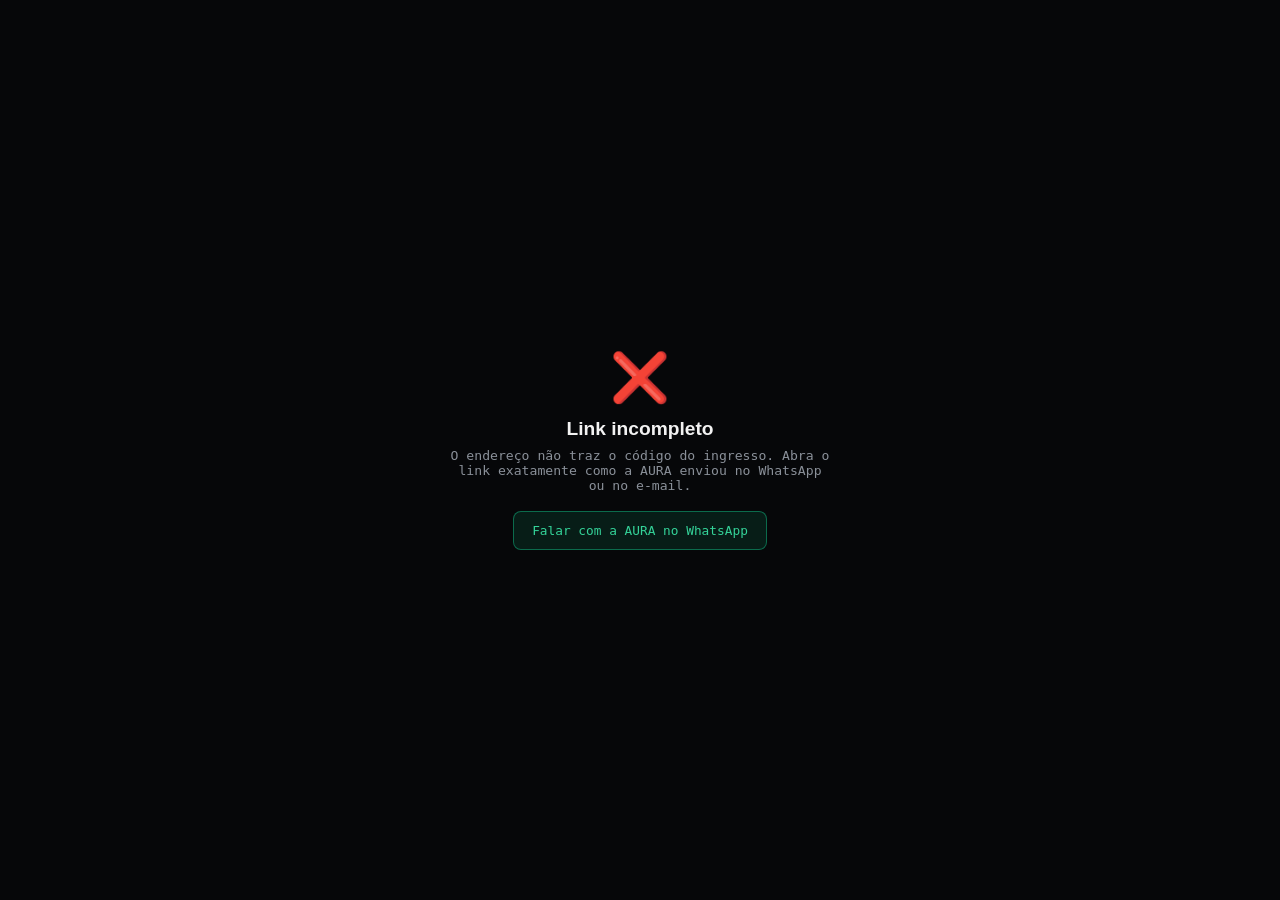
<file: ingresso.html>
<!DOCTYPE html>
<html lang="pt-BR">
<head>
  <meta charset="UTF-8" />
  <meta name="viewport" content="width=device-width, initial-scale=1.0, maximum-scale=1.0, user-scalable=no" />
  <title>Meu Ingresso • AURA MOCOCA</title>
  <meta name="robots" content="noindex, nofollow" />

  <link rel="preconnect" href="https://fonts.googleapis.com" />
  <link rel="preconnect" href="https://fonts.gstatic.com" crossorigin />
  <!-- Favicon Oficial -->
  <link rel="icon" type="image/svg+xml" href="favicon.svg" />
  <link rel="apple-touch-icon" href="favicon.svg" />
  <meta name="theme-color" content="#060709" />

  <style>
    *, *::before, *::after {
      margin: 0;
      padding: 0;
      box-sizing: border-box;
      scrollbar-width: none;
      -ms-overflow-style: none;
    }

    *::-webkit-scrollbar {
      display: none !important;
      width: 0 !important;
      height: 0 !important;
      background: transparent !important;
    }

    body {
      background: #060709;
      color: #F2F2F2;
      font-family: 'Inter', sans-serif;
      min-height: 100vh;
      display: flex;
      flex-direction: column;
      align-items: center;
      justify-content: center;
      padding: 20px;
      scrollbar-width: none;
      -ms-overflow-style: none;
    }

    .font-mono { font-family: 'DM Mono', monospace; }

    /* Estado de Carregamento */
    .loading-state {
      text-align: center;
      padding: 60px 20px;
    }

    .loading-spinner {
      width: 40px;
      height: 40px;
      border: 3px solid rgba(0, 240, 255, 0.2);
      border-top-color: #00F0FF;
      border-radius: 50%;
      animation: spin 0.8s linear infinite;
      margin: 0 auto 16px;
    }

    @keyframes spin { to { transform: rotate(360deg); } }

    /* Estado de Erro */
    .error-state {
      text-align: center;
      padding: 60px 20px;
      display: none;
      max-width: 420px;
    }

    .error-icon {
      font-size: 3rem;
      margin-bottom: 12px;
    }

    .error-link {
      display: inline-block;
      margin-top: 18px;
      padding: 11px 18px;
      border-radius: 8px;
      border: 1px solid rgba(16, 185, 129, 0.5);
      background: rgba(16, 185, 129, 0.12);
      color: #34D399;
      font-family: 'DM Mono', monospace;
      font-size: 0.8rem;
      text-decoration: none;
    }

    /* Voucher do Ingresso */
    .voucher-wrapper {
      width: 100%;
      max-width: 420px;
      display: none;
    }

    .voucher-card {
      background: linear-gradient(170deg, #0D1117 0%, #121826 40%, #0A0F18 100%);
      border: 1px solid rgba(0, 240, 255, 0.3);
      border-radius: 18px;
      overflow: hidden;
      box-shadow: 0 8px 50px rgba(0, 240, 255, 0.12), 0 0 0 1px rgba(255, 255, 255, 0.05);
    }

    .voucher-header {
      background: rgba(0, 240, 255, 0.06);
      border-bottom: 1px solid rgba(0, 240, 255, 0.2);
      padding: 16px 20px;
      display: flex;
      align-items: center;
      justify-content: space-between;
      gap: 10px;
    }

    .voucher-brand {
      font-family: 'Italiana', serif;
      font-size: 1.5rem;
      color: #FFF4D6;
      letter-spacing: 0.2em;
    }

    .voucher-badge {
      font-size: 0.68rem;
      padding: 4px 10px;
      border-radius: 4px;
      font-weight: 700;
      text-align: center;
      line-height: 1.3;
    }

    .badge-valido {
      background: rgba(16, 185, 129, 0.15);
      border: 1px solid #10B981;
      color: #10B981;
    }

    .badge-utilizado {
      background: rgba(239, 68, 68, 0.15);
      border: 1px solid #EF4444;
      color: #EF4444;
    }

    .badge-aguardando {
      background: rgba(255, 194, 74, 0.15);
      border: 1px solid #FFC24A;
      color: #FFC24A;
    }

    .voucher-body {
      padding: 20px;
    }

    .voucher-event-name {
      font-family: 'Inter', sans-serif;
      font-size: 1.3rem;
      font-weight: 900;
      text-transform: uppercase;
      letter-spacing: 0.05em;
      margin-bottom: 4px;
      color: #FFFFFF;
    }

    .voucher-event-date {
      font-size: 0.8rem;
      color: #8A9099;
      margin-bottom: 18px;
    }

    .voucher-info-grid {
      display: grid;
      grid-template-columns: 1fr 1fr;
      gap: 12px;
      margin-bottom: 20px;
    }

    .voucher-info-item {
      background: rgba(8, 9, 12, 0.5);
      border: 1px solid rgba(255, 255, 255, 0.06);
      border-radius: 8px;
      padding: 10px 12px;
    }

    .voucher-info-label {
      font-size: 0.65rem;
      color: #6B7280;
      text-transform: uppercase;
      margin-bottom: 3px;
    }

    .voucher-info-value {
      font-size: 0.9rem;
      font-weight: 700;
      color: #F2F2F2;
    }

    .voucher-info-value.cyan { color: #00F0FF; }

    /* Aviso de prazo / cancelamento / expiração */
    .voucher-aviso {
      display: none;
      border-radius: 10px;
      padding: 13px 14px;
      margin-bottom: 16px;
      font-size: 0.78rem;
      line-height: 1.5;
    }

    .voucher-aviso.is-visivel { display: block; }

    .voucher-aviso.tom-alerta {
      background: rgba(255, 194, 74, 0.1);
      border: 1px solid rgba(255, 194, 74, 0.45);
      color: #FFE2A8;
    }

    .voucher-aviso.tom-erro {
      background: rgba(239, 68, 68, 0.1);
      border: 1px solid rgba(239, 68, 68, 0.45);
      color: #FCA5A5;
    }

    .voucher-aviso.tom-ok {
      background: rgba(16, 185, 129, 0.1);
      border: 1px solid rgba(16, 185, 129, 0.45);
      color: #A7F3D0;
    }

    .voucher-aviso-titulo {
      font-weight: 800;
      font-size: 0.82rem;
      margin-bottom: 5px;
      display: block;
    }

    .voucher-contador {
      font-family: 'DM Mono', monospace;
      font-size: 1.35rem;
      font-weight: 800;
      letter-spacing: 0.08em;
      display: block;
      margin: 8px 0 2px;
      color: #FFC24A;
    }

    .voucher-aviso-link,
    .voucher-aviso-btn {
      display: inline-block;
      margin-top: 10px;
      padding: 9px 14px;
      border-radius: 7px;
      border: 1px solid rgba(255, 255, 255, 0.25);
      background: rgba(255, 255, 255, 0.08);
      color: #F2F2F2;
      font-family: 'DM Mono', monospace;
      font-size: 0.76rem;
      text-decoration: none;
      cursor: pointer;
    }

    /* QR Code Central */
    .voucher-qr-section {
      background: #FFFFFF;
      border-radius: 14px;
      padding: 20px;
      text-align: center;
      margin-bottom: 16px;
      transition: opacity 0.25s ease, filter 0.25s ease;
    }

    /* Entrada liberada: QR maior, sem transparência, moldura viva.
       Esta tela é lida sob luz de celular na porta da casa. */
    .voucher-qr-section.is-valido {
      box-shadow: 0 0 0 3px #10B981, 0 0 28px rgba(16, 185, 129, 0.35);
    }

    /* Aguardando pagamento: ainda não vale entrada, e a tela precisa dizer isso
       sem esconder o QR (ele é o mesmo quando o pagamento for confirmado). */
    .voucher-qr-section.is-aguardando {
      opacity: 0.55;
      filter: grayscale(0.35);
    }

    /* Expirado / cancelado: o QR não abre a portaria. Fica apagado de propósito. */
    .voucher-qr-section.is-inativo {
      opacity: 0.3;
      filter: grayscale(1);
    }

    .voucher-qr-holder img,
    .voucher-qr-holder canvas {
      width: 250px;
      height: 250px;
      max-width: 100%;
      image-rendering: pixelated;
      display: block;
      margin: 0 auto;
    }

    .voucher-qr-hint {
      font-size: 0.74rem;
      color: #4B5563;
      margin-top: 12px;
      line-height: 1.45;
    }

    /* Código ditável por telefone */
    .voucher-code-row {
      display: flex;
      align-items: stretch;
      gap: 8px;
    }

    .voucher-code-display {
      flex: 1;
      text-align: center;
      background: rgba(0, 240, 255, 0.08);
      border: 1px dashed rgba(0, 240, 255, 0.4);
      border-radius: 8px;
      padding: 12px 10px;
      font-size: 1.15rem;
      font-weight: 700;
      color: #00F0FF;
      letter-spacing: 0.14em;
      text-transform: uppercase;
      word-break: break-all;
      user-select: all;
    }

    .btn-copiar-codigo {
      flex-shrink: 0;
      padding: 0 14px;
      border-radius: 8px;
      border: 1px solid rgba(0, 240, 255, 0.4);
      background: rgba(0, 240, 255, 0.12);
      color: #00F0FF;
      font-family: 'DM Mono', monospace;
      font-size: 0.75rem;
      cursor: pointer;
      white-space: nowrap;
    }

    .voucher-code-label {
      font-size: 0.64rem;
      color: #6B7280;
      text-transform: uppercase;
      letter-spacing: 0.08em;
      margin-bottom: 6px;
      text-align: center;
    }

    .voucher-footer {
      background: rgba(8, 9, 12, 0.6);
      border-top: 1px solid rgba(255, 255, 255, 0.06);
      padding: 14px 20px;
      text-align: center;
    }

    .voucher-footer-text {
      font-size: 0.7rem;
      color: #6B7280;
      line-height: 1.5;
    }

    .voucher-footer-text strong {
      color: #94A3B8;
    }

    /* Banner de Combo e Card de Retirada */
    .voucher-combo-box {
      border-radius: 10px;
      padding: 14px;
      margin: 16px 0;
      text-align: left;
    }
    .voucher-combo-box.card-gold {
      background: linear-gradient(135deg, rgba(255, 194, 74, 0.18), rgba(20, 16, 8, 0.95));
      border: 2px solid #FFC24A;
    }
    .voucher-combo-box.card-amber {
      background: linear-gradient(135deg, rgba(255, 138, 15, 0.18), rgba(20, 14, 8, 0.95));
      border: 2px solid #FF8A0F;
    }
    .voucher-combo-box.card-blue {
      background: linear-gradient(135deg, rgba(0, 240, 255, 0.18), rgba(8, 16, 24, 0.95));
      border: 2px solid #00F0FF;
    }
    .voucher-combo-box.card-royal-blue {
      background: linear-gradient(135deg, rgba(59, 130, 246, 0.2), rgba(8, 14, 28, 0.95));
      border: 2px solid #3B82F6;
    }
    .voucher-combo-box.card-red {
      background: linear-gradient(135deg, rgba(239, 68, 68, 0.18), rgba(24, 8, 8, 0.95));
      border: 2px solid #EF4444;
    }
    .voucher-combo-box.card-pink {
      background: linear-gradient(135deg, rgba(236, 72, 153, 0.18), rgba(24, 8, 20, 0.95));
      border: 2px solid #EC4899;
    }
    .voucher-combo-box.card-green {
      background: linear-gradient(135deg, rgba(16, 185, 129, 0.18), rgba(8, 24, 16, 0.95));
      border: 2px solid #10B981;
    }
    .voucher-combo-box.card-lime {
      background: linear-gradient(135deg, rgba(234, 179, 8, 0.18), rgba(24, 20, 8, 0.95));
      border: 2px solid #EAB308;
    }
    .voucher-combo-box.card-cyan {
      background: linear-gradient(135deg, rgba(6, 182, 212, 0.18), rgba(8, 20, 24, 0.95));
      border: 2px solid #06B6D4;
    }
    /* Combo sem card físico (bebida avulsa): moldura neutra. */
    .voucher-combo-box.card-neutro {
      background: linear-gradient(135deg, rgba(148, 163, 184, 0.14), rgba(10, 14, 20, 0.95));
      border: 2px solid rgba(148, 163, 184, 0.6);
    }

    .v-combo-tag {
      font-size: 0.72rem;
      font-weight: 700;
      color: #FFF;
      letter-spacing: 0.08em;
      margin-bottom: 4px;
      display: flex;
      align-items: center;
      gap: 6px;
    }
    .v-combo-title {
      font-family: 'Montserrat', sans-serif;
      font-size: 1.05rem;
      font-weight: 800;
      color: #FFFFFF;
      margin-bottom: 4px;
    }
    .v-combo-desc {
      font-size: 0.76rem;
      color: #CBD5E1;
      line-height: 1.4;
      margin-bottom: 8px;
    }
    .v-combo-chip {
      display: inline-block;
      font-size: 0.75rem;
      font-weight: 700;
      padding: 3px 8px;
      border-radius: 4px;
      margin-bottom: 6px;
      text-transform: uppercase;
    }
    .card-gold .v-combo-chip { background: rgba(255, 194, 74, 0.2); color: #FFC24A; border: 1px solid #FFC24A; }
    .card-amber .v-combo-chip { background: rgba(255, 138, 15, 0.2); color: #FF8A0F; border: 1px solid #FF8A0F; }
    .card-blue .v-combo-chip { background: rgba(0, 240, 255, 0.2); color: #00F0FF; border: 1px solid #00F0FF; }
    .card-royal-blue .v-combo-chip { background: rgba(59, 130, 246, 0.2); color: #60A5FA; border: 1px solid #3B82F6; }
    .card-red .v-combo-chip { background: rgba(239, 68, 68, 0.2); color: #F87171; border: 1px solid #EF4444; }
    .card-pink .v-combo-chip { background: rgba(236, 72, 153, 0.2); color: #F472B6; border: 1px solid #EC4899; }
    .card-green .v-combo-chip { background: rgba(16, 185, 129, 0.2); color: #34D399; border: 1px solid #10B981; }
    .card-lime .v-combo-chip { background: rgba(234, 179, 8, 0.2); color: #FACC15; border: 1px solid #EAB308; }
    .card-cyan .v-combo-chip { background: rgba(6, 182, 212, 0.2); color: #22D3EE; border: 1px solid #06B6D4; }
    .card-neutro .v-combo-chip { background: rgba(148, 163, 184, 0.2); color: #CBD5E1; border: 1px solid rgba(148, 163, 184, 0.7); }

    .v-combo-chip.chip-resgatado {
      background: rgba(107, 114, 128, 0.25);
      color: #9CA3AF;
      border: 1px solid rgba(156, 163, 175, 0.7);
    }

    .v-combo-hint {
      font-size: 0.72rem;
      color: #94A3B8;
      line-height: 1.4;
    }

    /* Botão Salvar */
    .voucher-actions {
      margin-top: 16px;
      display: flex;
      gap: 8px;
    }

    .btn-voucher-action {
      flex: 1;
      padding: 12px;
      border-radius: 8px;
      border: 1px solid rgba(255, 255, 255, 0.15);
      background: rgba(255, 255, 255, 0.06);
      color: #F2F2F2;
      font-family: 'DM Mono', monospace;
      font-size: 0.8rem;
      cursor: pointer;
      text-align: center;
      text-decoration: none;
      display: flex;
      align-items: center;
      justify-content: center;
    }
  </style>
</head>
<body>

  <!-- ESTADO: CARREGANDO -->
  <div class="loading-state" id="state-loading">
    <div class="loading-spinner"></div>
    <p class="font-mono" style="color: #8A9099; font-size: 0.85rem;">Buscando seu ingresso...</p>
  </div>

  <!-- ESTADO: ERRO / NÃO ENCONTRADO -->
  <div class="error-state" id="state-error">
    <div class="error-icon">&#10060;</div>
    <h2 style="font-size: 1.2rem; margin-bottom: 8px;" id="error-title">Ingresso não encontrado</h2>
    <p class="font-mono" style="color: #8A9099; font-size: 0.82rem;" id="error-msg">
      Verifique se o link está correto ou fale com a AURA pelo WhatsApp.
    </p>
    <a class="error-link font-mono" id="error-whatsapp"
       href="https://wa.me/5519992971614" target="_blank" rel="noopener noreferrer">
      Falar com a AURA no WhatsApp
    </a>
  </div>

  <!-- ESTADO: VOUCHER DO INGRESSO -->
  <div class="voucher-wrapper" id="state-voucher">
    <div class="voucher-card">

      <div class="voucher-header">
        <span class="voucher-brand">AURA</span>
        <span class="voucher-badge badge-valido font-mono" id="voucher-status-badge">ENTRADA VÁLIDA</span>
      </div>

      <div class="voucher-body">
        <div class="voucher-event-name" id="voucher-evento">LORENAH IN AURA</div>
        <div class="voucher-event-date font-mono" id="voucher-data">SÁBADO, 22 DE AGOSTO - 21:00</div>

        <div class="voucher-info-grid font-mono">
          <div class="voucher-info-item">
            <div class="voucher-info-label">TITULAR</div>
            <div class="voucher-info-value" id="voucher-nome">-</div>
          </div>
          <div class="voucher-info-item">
            <div class="voucher-info-label">SETOR</div>
            <div class="voucher-info-value cyan" id="voucher-setor">-</div>
          </div>
        </div>

        <!-- Aviso de prazo, expiração ou cancelamento -->
        <div class="voucher-aviso font-mono" id="voucher-aviso"></div>

        <!-- Banner de Combo e Card de Retirada na Portaria -->
        <div id="voucher-combo-box" style="display: none;"></div>

        <!-- QR CODE REAL ESCANEÁVEL -->
        <div class="voucher-qr-section" id="voucher-qr-section">
          <div class="voucher-qr-holder" id="voucher-qr-holder"></div>
          <div class="voucher-qr-hint font-mono" id="voucher-qr-hint">
            Apresente este QR Code na portaria oficial.
          </div>
        </div>

        <div class="voucher-code-label font-mono">CÓDIGO DO INGRESSO</div>
        <div class="voucher-code-row">
          <div class="voucher-code-display font-mono" id="voucher-codigo">-</div>
          <button type="button" class="btn-copiar-codigo" id="btn-copiar-codigo">Copiar</button>
        </div>
      </div>

      <div class="voucher-footer">
        <p class="voucher-footer-text font-mono">
          <strong>AURA MOCOCA</strong> — ingresso digital oficial e intransferível.<br />
          Entrada somente com documento original (RG ou CNH).<br />
          Av. João Batista Lima Figueiredo, 2707 — Mococa/SP
        </p>
      </div>
    </div>

    <div class="voucher-actions">
      <button type="button" class="btn-voucher-action" id="btn-salvar-pdf">
        Salvar / PDF
      </button>
      <a href="/" class="btn-voucher-action">
        Voltar ao Site
      </a>
    </div>
  </div>

  <!-- SUPABASE CLIENT -->
  <!-- Gerador de QR local: o voucher abre mesmo sem internet e o código de
       validação não é enviado para nenhum serviço de fora. -->
  <script src="js/qr.js?v=20260818_01"></script>
  <script src="js/supabase-client.js?v=20260818_01"></script>

  <script>
    'use strict';

    // ═══════════════════════════════════════════════════════════════
    // CONSTANTES
    // ═══════════════════════════════════════════════════════════════

    const WHATSAPP_AURA = '5519992971614';

    /**
     * Classes de card que existem de fato na folha desta página (bloco <style>
     * acima). O `card_classe` vem do banco: aplicar direto o que chegar
     * deixaria o layout à mercê de um valor digitado errado no painel.
     */
    const CLASSES_CARD_VALIDAS = [
      'card-gold', 'card-amber', 'card-blue', 'card-royal-blue', 'card-red',
      'card-pink', 'card-green', 'card-lime', 'card-cyan'
    ];

    const POLL_INTERVALO_MS = 5000;          // 5s: o dono confere o PIX no app do banco
    const POLL_LIMITE_MS = 30 * 60 * 1000;   // 30min e paramos: é o celular do cliente

    // ═══════════════════════════════════════════════════════════════
    // ENTRADA
    // ═══════════════════════════════════════════════════════════════

    document.addEventListener('DOMContentLoaded', () => {
      ligarBotoesFixos();

      const params = new URLSearchParams(window.location.search);
      const codigoValidador = params.get('v');

      if (!codigoValidador) {
        mostrarErro(
          'Link incompleto',
          'O endereço não traz o código do ingresso. Abra o link exatamente como a AURA enviou no WhatsApp ou no e-mail.'
        );
        return;
      }

      buscarERenderizar(codigoValidador, { primeiraCarga: true });
    });

    /** Um botão, um handler: nenhum destes tem `onclick=` no HTML. */
    function ligarBotoesFixos() {
      const btnPdf = document.getElementById('btn-salvar-pdf');
      if (btnPdf) btnPdf.addEventListener('click', () => window.print());

      const btnCopiar = document.getElementById('btn-copiar-codigo');
      if (btnCopiar) btnCopiar.addEventListener('click', copiarCodigo);
    }

    async function buscarERenderizar(codigo, { primeiraCarga = false } = {}) {
      // A tabela de ingressos não é legível pelo navegador. Esta função do
      // banco devolve só o ingresso deste código, e sem o CPF do titular.
      const r = await window.AuraDB.buscarVoucher(codigo);

      if (!r || !r.ok) {
        if (!primeiraCarga) return false; // já há um voucher na tela: não apagar
        if (r && r.motivo === 'NAO_ENCONTRADO') {
          mostrarErro(
            'Ingresso não encontrado',
            'Não localizamos este código no sistema. Confira se o link veio completo ou fale com a AURA pelo WhatsApp.'
          );
        } else {
          mostrarErro(
            'Não conseguimos abrir seu ingresso',
            (r && r.mensagem) || 'Falha de conexão. Verifique a internet e tente novamente.'
          );
        }
        return false;
      }

      renderVoucher(r.ingresso);
      return true;
    }

    // ═══════════════════════════════════════════════════════════════
    // ESTADO DO INGRESSO
    // ═══════════════════════════════════════════════════════════════

    /**
     * `pago` é a palavra final sobre entrada liberada — o dono consegue
     * confirmar até um pedido que já tinha expirado, então a checagem de
     * `pago` vem antes da de EXPIRADO.
     */
    function estadoDoIngresso(ing) {
      const st = (ing.status || '').toUpperCase();
      const stPag = (ing.status_pagamento || '').toUpperCase();

      if (st === 'CANCELADO' || stPag === 'CANCELADO') return 'CANCELADO';
      if (stPag === 'RECUSADO') return 'RECUSADO';
      if (ing.pago) return st === 'UTILIZADO' ? 'UTILIZADO' : 'VALIDO';
      if (stPag === 'EXPIRADO') return 'EXPIRADO';
      return 'PENDENTE';
    }

    /** Monta a linha de data a partir do que a função do banco devolveu. */
    function montarDataDoShow(ingresso) {
      if (!ingresso || !ingresso.show_data) return null;

      const d = new Date(ingresso.show_data);
      if (isNaN(d.getTime())) return null;

      const base = d.toLocaleDateString('pt-BR', {
        weekday: 'long', day: '2-digit', month: 'long'
      });
      const abertura = ingresso.show_abertura ? ` - ${ingresso.show_abertura}` : '';
      return (base + abertura).toUpperCase();
    }

    // ═══════════════════════════════════════════════════════════════
    // RENDERIZAÇÃO
    // Idempotente de propósito: a verificação periódica chama de novo com o
    // ingresso atualizado, sem precisar recarregar a página.
    // ═══════════════════════════════════════════════════════════════

    function renderVoucher(ingresso) {
      document.getElementById('state-loading').style.display = 'none';
      document.getElementById('state-error').style.display = 'none';
      document.getElementById('state-voucher').style.display = 'block';

      const elNome = document.getElementById('voucher-nome');
      const elSetor = document.getElementById('voucher-setor');
      const elCodigo = document.getElementById('voucher-codigo');
      const elEvento = document.getElementById('voucher-evento');
      const elData = document.getElementById('voucher-data');

      if (elNome) elNome.textContent = ingresso.titular_nome || '-';
      if (elSetor) elSetor.textContent = (ingresso.setor || '-').toUpperCase();
      if (elCodigo) elCodigo.textContent = (ingresso.codigo_validador || '-').toUpperCase();

      // Evento e data vêm do show do ingresso, não do texto fixo do HTML
      if (elEvento && ingresso.show_titulo) {
        elEvento.textContent = ingresso.show_titulo.toUpperCase();
      }
      const dataShow = montarDataDoShow(ingresso);
      if (elData && dataShow) elData.textContent = dataShow;

      renderComboDoIngresso(ingresso);

      const estado = estadoDoIngresso(ingresso);
      aplicarEstado(estado, ingresso);
    }

    function aplicarEstado(estado, ingresso) {
      const secaoQr = document.getElementById('voucher-qr-section');
      const dica = document.getElementById('voucher-qr-hint');

      // Sempre desenhamos o QR: mesmo apagado, é o mesmo código que a portaria
      // lê depois que o dono confirma o PIX.
      desenharQrCode(ingresso.codigo_validador);

      secaoQr.classList.remove('is-valido', 'is-aguardando', 'is-inativo');

      switch (estado) {
        case 'CANCELADO':
          pararMonitoramento();
          definirSelo('INGRESSO CANCELADO', 'badge-utilizado');
          secaoQr.classList.add('is-inativo');
          dica.textContent = 'Este ingresso foi cancelado ou estornado e não permite entrada.';
          mostrarAviso({
            tom: 'erro',
            titulo: 'Ingresso cancelado',
            texto: 'Este pedido foi cancelado ou estornado. Se você acha que houve engano, fale com a AURA pelo WhatsApp.',
            comWhatsapp: true
          });
          break;

        case 'RECUSADO':
          pararMonitoramento();
          definirSelo('PAGAMENTO RECUSADO', 'badge-utilizado');
          secaoQr.classList.add('is-inativo');
          dica.textContent = 'O pagamento deste pedido não foi aprovado, então o código não libera a entrada.';
          mostrarAviso({
            tom: 'erro',
            titulo: 'Pagamento recusado',
            texto: 'A cobrança não foi aprovada. Você pode refazer a compra no site ou falar com a AURA pelo WhatsApp.',
            comWhatsapp: true
          });
          break;

        case 'EXPIRADO':
          pararMonitoramento();
          definirSelo('PRAZO VENCIDO', 'badge-utilizado');
          secaoQr.classList.add('is-inativo');
          dica.textContent = 'Este código não libera a entrada enquanto o pedido não for reativado pela casa.';
          mostrarAviso({
            tom: 'erro',
            titulo: 'O prazo deste pedido venceu',
            texto: 'O prazo deste pedido venceu e a reserva foi liberada. Se você já pagou, fale com a AURA no WhatsApp — a casa consegue reativar.',
            comWhatsapp: true
          });
          break;

        case 'UTILIZADO':
          pararMonitoramento();
          definirSelo('JÁ UTILIZADO', 'badge-utilizado');
          secaoQr.classList.add('is-inativo');
          dica.textContent = 'Esta entrada já foi registrada na portaria.';
          mostrarAviso({
            tom: 'alerta',
            titulo: 'Entrada já registrada',
            texto: horarioDeUso(ingresso)
          });
          break;

        case 'VALIDO':
          pararMonitoramento();
          definirSelo('ENTRADA VÁLIDA', 'badge-valido');
          secaoQr.classList.add('is-valido');
          dica.textContent = 'Pagamento confirmado. Apresente este QR Code na portaria da AURA junto com seu documento.';
          esconderAviso();
          break;

        case 'PENDENTE':
        default:
          definirSelo('AGUARDANDO CONFIRMAÇÃO', 'badge-aguardando');
          secaoQr.classList.add('is-aguardando');
          dica.textContent = 'Este QR Code ainda não libera a entrada. Assim que a AURA confirmar o seu PIX, esta tela muda sozinha para Entrada Válida.';
          mostrarAvisoDePrazo(ingresso);
          iniciarMonitoramento(ingresso.codigo_validador);
          break;
      }
    }

    function horarioDeUso(ingresso) {
      if (!ingresso.utilizado_em) {
        return 'Este ingresso já foi usado para entrar na casa e não pode ser lido de novo.';
      }
      const d = new Date(ingresso.utilizado_em);
      if (isNaN(d.getTime())) {
        return 'Este ingresso já foi usado para entrar na casa e não pode ser lido de novo.';
      }
      return `Entrada registrada em ${d.toLocaleString('pt-BR', {
        day: '2-digit', month: '2-digit', hour: '2-digit', minute: '2-digit'
      })}. O mesmo código não pode ser lido duas vezes.`;
    }

    function definirSelo(texto, classe) {
      const elBadge = document.getElementById('voucher-status-badge');
      if (!elBadge) return;
      elBadge.textContent = texto;
      elBadge.className = `voucher-badge ${classe} font-mono`;
    }

    // ═══════════════════════════════════════════════════════════════
    // BLOCO DE AVISO (prazo / expirado / cancelado)
    // Montado com createElement: o texto do show e do combo vem do banco.
    // ═══════════════════════════════════════════════════════════════

    function esconderAviso() {
      const box = document.getElementById('voucher-aviso');
      if (!box) return;
      box.className = 'voucher-aviso font-mono';
      box.textContent = '';
    }

    function mostrarAviso({ tom = 'alerta', titulo, texto, comWhatsapp = false, extra = null }) {
      const box = document.getElementById('voucher-aviso');
      if (!box) return null;

      box.className = `voucher-aviso font-mono is-visivel tom-${tom}`;
      box.textContent = '';

      if (titulo) {
        const t = document.createElement('strong');
        t.className = 'voucher-aviso-titulo';
        t.textContent = titulo;
        box.appendChild(t);
      }
      if (texto) {
        const p = document.createElement('span');
        p.textContent = texto;
        box.appendChild(p);
      }
      if (extra) box.appendChild(extra);

      if (comWhatsapp) {
        const link = document.createElement('a');
        link.className = 'voucher-aviso-link font-mono';
        link.href = `https://wa.me/${WHATSAPP_AURA}?text=` + encodeURIComponent(
          'Olá! Preciso de ajuda com o meu ingresso da AURA.'
        );
        link.target = '_blank';
        link.rel = 'noopener noreferrer';
        link.textContent = 'Falar com a AURA no WhatsApp';
        box.appendChild(link);
      }

      return box;
    }

    // ═══════════════════════════════════════════════════════════════
    // CONTAGEM REGRESSIVA DO PRAZO (45 min a partir da compra)
    // ═══════════════════════════════════════════════════════════════

    let contadorInterval = null;

    function pararContador() {
      if (contadorInterval) {
        clearInterval(contadorInterval);
        contadorInterval = null;
      }
    }

    function formatarRestante(ms) {
      const total = Math.max(0, Math.floor(ms / 1000));
      const min = String(Math.floor(total / 60)).padStart(2, '0');
      const seg = String(total % 60).padStart(2, '0');
      return `${min}:${seg}`;
    }

    function mostrarAvisoDePrazo(ingresso) {
      pararContador();

      const limite = ingresso.expira_em ? new Date(ingresso.expira_em) : null;
      const temPrazo = limite && !isNaN(limite.getTime());

      if (!temPrazo) {
        mostrarAviso({
          tom: 'alerta',
          titulo: 'Pagamento em conferência',
          texto: 'Assim que a AURA confirmar o recebimento, o seu ingresso é liberado automaticamente nesta tela.'
        });
        return;
      }

      const relogio = document.createElement('span');
      relogio.className = 'voucher-contador';

      const box = mostrarAviso({
        tom: 'alerta',
        titulo: 'Pagamento em conferência',
        texto: 'Pague o PIX e aguarde a conferência da casa. Se o prazo abaixo vencer, a sua vaga volta para o lote.',
        extra: relogio
      });
      if (!box) return;

      const atualizar = () => {
        const restante = limite.getTime() - Date.now();
        if (restante <= 0) {
          relogio.textContent = '00:00';
          pararContador();
          const p = document.createElement('span');
          p.textContent = 'O prazo terminou. Se você já pagou, fale com a AURA pelo WhatsApp para reativar a reserva.';
          box.appendChild(p);
          return;
        }
        relogio.textContent = formatarRestante(restante);
      };

      atualizar();
      contadorInterval = setInterval(atualizar, 1000);
    }

    // ═══════════════════════════════════════════════════════════════
    // COMBO — vem pronto do banco, nada de adivinhar pelo texto do setor
    // ═══════════════════════════════════════════════════════════════

    function renderComboDoIngresso(ingresso) {
      const box = document.getElementById('voucher-combo-box');
      if (!box) return;

      const combo = ingresso.combo;
      box.textContent = '';

      if (!combo || !combo.titulo) {
        box.style.display = 'none';
        box.className = '';
        return;
      }

      const classeCard = CLASSES_CARD_VALIDAS.includes(combo.card_classe)
        ? combo.card_classe
        : 'card-neutro';
      box.className = `voucher-combo-box ${classeCard}`;

      // Cor exata do card impressa pelo banco. Só entra se for um hexadecimal
      // de verdade — o valor vem de fora e não pode virar CSS arbitrário.
      if (typeof combo.card_cor === 'string' && /^#[0-9A-Fa-f]{3,8}$/.test(combo.card_cor)) {
        box.style.borderColor = combo.card_cor;
      } else {
        box.style.borderColor = '';
      }

      const resgatado = (ingresso.combo_status || '').toUpperCase() === 'RESGATADO';

      const tag = document.createElement('div');
      tag.className = 'v-combo-tag font-mono';
      const tagTexto = document.createElement('span');
      tagTexto.textContent = '🏷️ COMBO INCLUSO NO PEDIDO:';
      tag.appendChild(tagTexto);
      box.appendChild(tag);

      const titulo = document.createElement('div');
      titulo.className = 'v-combo-title';
      titulo.textContent = combo.titulo;
      box.appendChild(titulo);

      if (combo.descricao) {
        const desc = document.createElement('p');
        desc.className = 'v-combo-desc font-mono';
        desc.textContent = combo.descricao;
        box.appendChild(desc);
      }

      if (resgatado) {
        const chip = document.createElement('span');
        chip.className = 'v-combo-chip chip-resgatado font-mono';
        chip.textContent = '✓ COMBO JÁ RESGATADO NO BAR';
        box.appendChild(chip);

        const hint = document.createElement('p');
        hint.className = 'v-combo-hint font-mono';
        hint.textContent = 'Este combo já foi entregue. Cada combo é resgatado uma única vez.';
        box.appendChild(hint);
      } else {
        if (combo.card_nome) {
          const chip = document.createElement('span');
          chip.className = 'v-combo-chip font-mono';
          chip.textContent = `💳 RETIRAR NA PORTARIA: ${combo.card_nome}`;
          box.appendChild(chip);
        }

        const hint = document.createElement('p');
        hint.className = 'v-combo-hint font-mono';
        hint.textContent = combo.card_nome
          ? `Ao apresentar este QR Code na portaria, a equipe entrega o seu ${combo.card_nome} físico para resgatar no bar da casa.`
          : 'Apresente este QR Code no bar da casa para retirar o seu pedido.';
        box.appendChild(hint);
      }

      box.style.display = 'block';
    }

    // ═══════════════════════════════════════════════════════════════
    // QR CODE
    //
    // Preferimos o gerador local (`window.AuraQR`): assim o código de
    // validação do cliente não viaja para um serviço de terceiro — nem fica
    // no log dele — e o QR aparece mesmo com a internet ruim na fila da
    // portaria. Se o gerador não estiver carregado nesta página, caímos no
    // serviço externo com `referrerpolicy="no-referrer"`, que ao menos evita
    // mandar junto a URL desta página (ela carrega o código na query string).
    // ═══════════════════════════════════════════════════════════════

    const QR_TAMANHO = 250;

    function desenharQrCode(codigo) {
      const holder = document.getElementById('voucher-qr-holder');
      if (!holder || !codigo) return;

      // Redesenhar o mesmo código a cada verificação piscaria a tela.
      if (holder.dataset.codigo === codigo && holder.childElementCount > 0) return;

      holder.textContent = '';
      holder.dataset.codigo = codigo;

      if (window.AuraQR && typeof window.AuraQR.desenhar === 'function') {
        try {
          const canvas = window.AuraQR.desenhar(codigo, QR_TAMANHO);
          if (canvas) {
            canvas.setAttribute('role', 'img');
            canvas.setAttribute('aria-label', 'QR Code do ingresso');
            holder.appendChild(canvas);
            return;
          }
        } catch (e) {
          console.warn('[Voucher] Gerador local de QR falhou, usando o serviço externo:', e);
        }
      }

      const img = document.createElement('img');
      img.width = QR_TAMANHO;
      img.height = QR_TAMANHO;
      img.alt = 'QR Code do ingresso';
      img.referrerPolicy = 'no-referrer';
      img.src = 'https://api.qrserver.com/v1/create-qr-code/?size=' +
        `${QR_TAMANHO}x${QR_TAMANHO}&data=${encodeURIComponent(codigo)}&format=png&margin=8`;
      holder.appendChild(img);
    }

    // ═══════════════════════════════════════════════════════════════
    // COPIAR O CÓDIGO
    // O código é ditado por telefone e digitado na portaria quando a câmera
    // não colabora — precisa ser fácil de copiar.
    // ═══════════════════════════════════════════════════════════════

    async function copiarCodigo() {
      const elCodigo = document.getElementById('voucher-codigo');
      const btn = document.getElementById('btn-copiar-codigo');
      if (!elCodigo || !btn) return;

      const texto = (elCodigo.textContent || '').trim();
      if (!texto || texto === '-') return;

      let copiou = false;
      try {
        if (navigator.clipboard && window.isSecureContext) {
          await navigator.clipboard.writeText(texto);
          copiou = true;
        }
      } catch (e) {
        copiou = false;
      }

      if (!copiou) {
        // Navegador antigo ou página sem HTTPS: caminho manual.
        try {
          const campo = document.createElement('textarea');
          campo.value = texto;
          campo.setAttribute('readonly', '');
          campo.style.position = 'fixed';
          campo.style.opacity = '0';
          document.body.appendChild(campo);
          campo.select();
          copiou = document.execCommand('copy');
          document.body.removeChild(campo);
        } catch (e) {
          copiou = false;
        }
      }

      const rotuloOriginal = 'Copiar';
      btn.textContent = copiou ? 'Copiado!' : 'Selecione';
      btn.disabled = true;
      setTimeout(() => {
        btn.textContent = rotuloOriginal;
        btn.disabled = false;
      }, 2000);
    }

    // ═══════════════════════════════════════════════════════════════
    // VERIFICAÇÃO PERIÓDICA DO PAGAMENTO
    //
    // Isto roda no celular do cliente. Antes consultava a cada 3s para
    // sempre, mesmo com a tela apagada — a noite inteira de bateria e dados.
    // Agora: 5s, pausa quando a aba sai de vista, e desiste depois de 30min
    // oferecendo um botão de verificação manual.
    // ═══════════════════════════════════════════════════════════════

    let pollTimer = null;
    let pollCodigo = null;
    let pollInicio = 0;
    let pollAtivo = false;
    let pollOuvinteLigado = false;

    function iniciarMonitoramento(codigo) {
      if (!codigo || !window.AuraDB) return;
      if (pollAtivo && pollCodigo === codigo) return; // já monitorando

      pollCodigo = codigo;
      pollInicio = Date.now();
      pollAtivo = true;

      if (!pollOuvinteLigado) {
        document.addEventListener('visibilitychange', aoTrocarVisibilidade);
        window.addEventListener('pagehide', pausarMonitoramento);
        pollOuvinteLigado = true;
      }

      retomarMonitoramento();
    }

    function retomarMonitoramento() {
      if (!pollAtivo || pollTimer || document.hidden) return;
      pollTimer = setInterval(verificarPagamento, POLL_INTERVALO_MS);
    }

    /** Suspende o relógio sem encerrar o monitoramento. */
    function pausarMonitoramento() {
      if (pollTimer) {
        clearInterval(pollTimer);
        pollTimer = null;
      }
    }

    /** Encerra de vez. Todo caminho de saída passa por aqui. */
    function pararMonitoramento() {
      pausarMonitoramento();
      pararContador();
      pollAtivo = false;
    }

    function aoTrocarVisibilidade() {
      if (document.hidden) {
        pausarMonitoramento();
        return;
      }
      if (!pollAtivo) return;

      if (Date.now() - pollInicio > POLL_LIMITE_MS) {
        pararPorTempo();
        return;
      }
      // Voltou para a tela: confere na hora, sem esperar o próximo ciclo.
      verificarPagamento();
      retomarMonitoramento();
    }

    async function verificarPagamento() {
      if (!pollAtivo || !pollCodigo) return;

      if (Date.now() - pollInicio > POLL_LIMITE_MS) {
        pararPorTempo();
        return;
      }

      try {
        const r = await window.AuraDB.buscarVoucher(pollCodigo);
        if (!r || !r.ok || !r.ingresso) return;

        const estado = estadoDoIngresso(r.ingresso);
        if (estado === 'PENDENTE') return; // nada mudou

        // Mudou de estado: pararMonitoramento é chamado dentro de aplicarEstado
        // para os estados finais.
        renderVoucher(r.ingresso);

        if (estado === 'VALIDO' && navigator.vibrate) {
          try { navigator.vibrate([100, 50, 150]); } catch (e) {}
        }
      } catch (e) {
        console.warn('[Voucher] Falha ao verificar o pagamento:', e);
      }
    }

    /**
     * Parou pelo limite de tempo. O cliente continua no controle: o botão
     * abaixo faz uma consulta avulsa, sem religar o relógio.
     */
    function pararPorTempo() {
      pararMonitoramento();

      const botao = document.createElement('button');
      botao.type = 'button';
      botao.className = 'voucher-aviso-btn font-mono';
      botao.textContent = 'Verificar agora';
      botao.addEventListener('click', async () => {
        botao.disabled = true;
        botao.textContent = 'Verificando...';
        const mudou = await verificarUmaVez();
        if (!mudou) {
          botao.disabled = false;
          botao.textContent = 'Verificar de novo';
        }
      });

      mostrarAviso({
        tom: 'alerta',
        titulo: 'Paramos de verificar sozinhos',
        texto: 'Faz meia hora que este ingresso está aguardando confirmação, então paramos de consultar para poupar a bateria do seu celular. Toque no botão para checar agora, ou fale com a AURA.',
        extra: botao,
        comWhatsapp: true
      });
    }

    /** Consulta avulsa. Devolve true se o estado saiu de PENDENTE. */
    async function verificarUmaVez() {
      if (!pollCodigo) return false;
      try {
        const r = await window.AuraDB.buscarVoucher(pollCodigo);
        if (!r || !r.ok || !r.ingresso) return false;
        if (estadoDoIngresso(r.ingresso) === 'PENDENTE') return false;
        renderVoucher(r.ingresso);
        return true;
      } catch (e) {
        console.warn('[Voucher] Falha na verificação manual:', e);
        return false;
      }
    }

    // ═══════════════════════════════════════════════════════════════
    // ERRO
    // ═══════════════════════════════════════════════════════════════

    function mostrarErro(titulo, mensagem) {
      pararMonitoramento();

      document.getElementById('state-loading').style.display = 'none';
      document.getElementById('state-voucher').style.display = 'none';

      const errorEl = document.getElementById('state-error');
      errorEl.style.display = 'block';

      const tituloEl = document.getElementById('error-title');
      if (tituloEl && titulo) tituloEl.textContent = titulo;

      const msgEl = document.getElementById('error-msg');
      if (msgEl) msgEl.textContent = mensagem;
    }
  </script>
</body>
</html>
</file>
